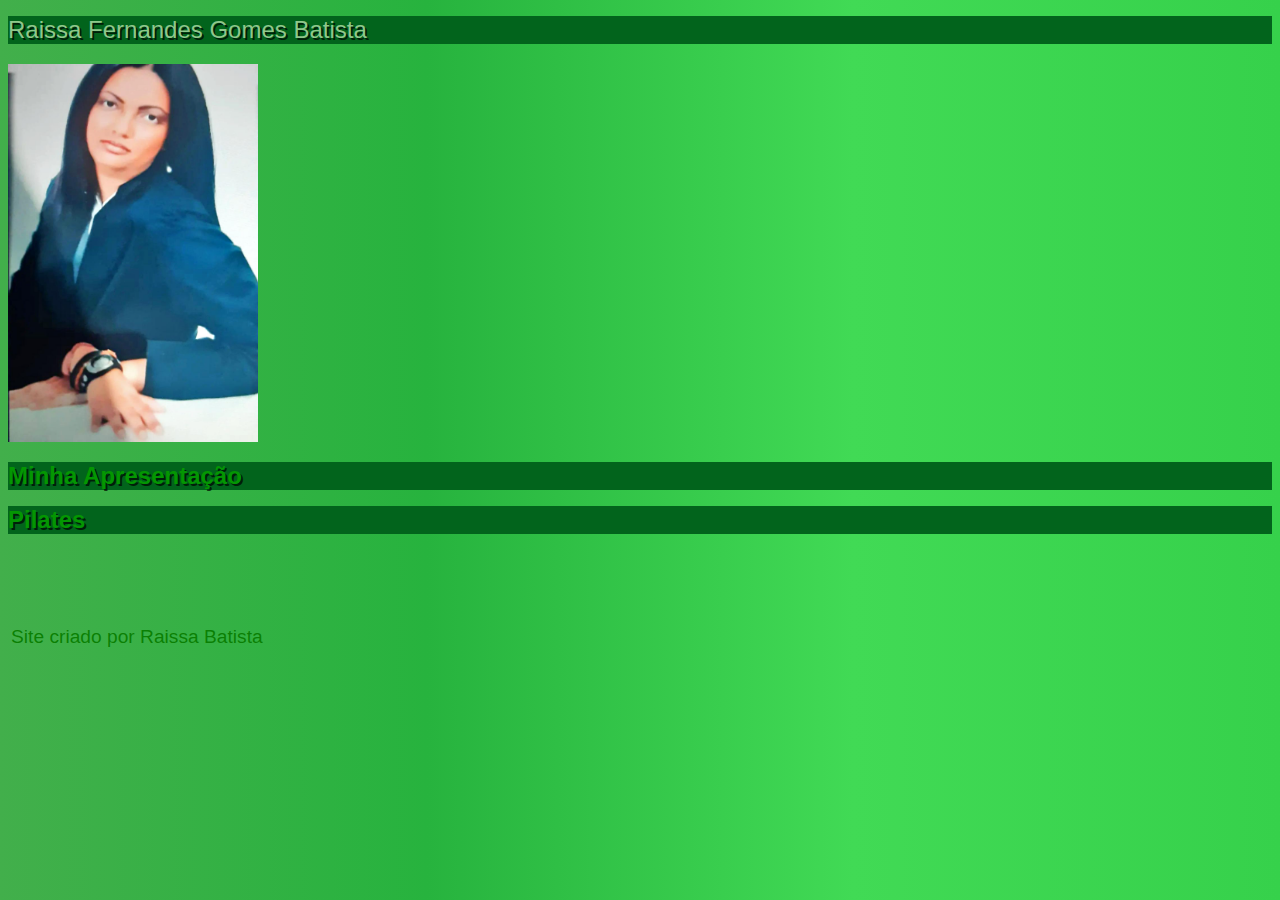
<file: index.html>
<!DOCTYPE html>
<html lang="pt-br">
<head>
    <meta charset="UTF-8">
    <meta name="viewport" content="width=device-width, initial-scale=1.0">
    <title> Site Raissa </title>
    <link rel="stylesheet" href="style.css">
</head>    

<body style="background-color: rgba(49, 214, 34, 0.807);font-family: Arial, Helvetica, sans-serif; font-size:16px;">

<h1 style="background-color: rgb(2, 100, 28);
color:rgb(143,199, 140);
text-shadow: 2px 2px 0px rgba(0, 0, 0, 0.686);
margin-bottom: 20px;
font-weight: normal;
"> Raissa Fernandes Gomes Batista</h1>
<img src="imagens/raissa001.png" alt="Raissa" width="250px">

<h1 style="background-color: rgb(2, 100, 28);
color:rgb(143, 199, 140);
text-shadow: 2px 2px 0px rgba(0, 0, 0, 0.686);
"><a href="minhaapresentação.html">Minha Apresentação</a></h1> 


<h1 style="background-color: rgb(2, 100, 28);
color:rgb(143, 199, 140);
text-shadow: 2px 2px 0px rgba(0, 0, 0, 0.686);
"><a href="pilates.html">Pilates</a></h1> 


</br>
</br>
</br>

<footer>
    <p style="color:#0a7f02f7;font-size:1.2em;" >Site criado por Raissa Batista</p>
</footer>
</body>
</html>
</file>
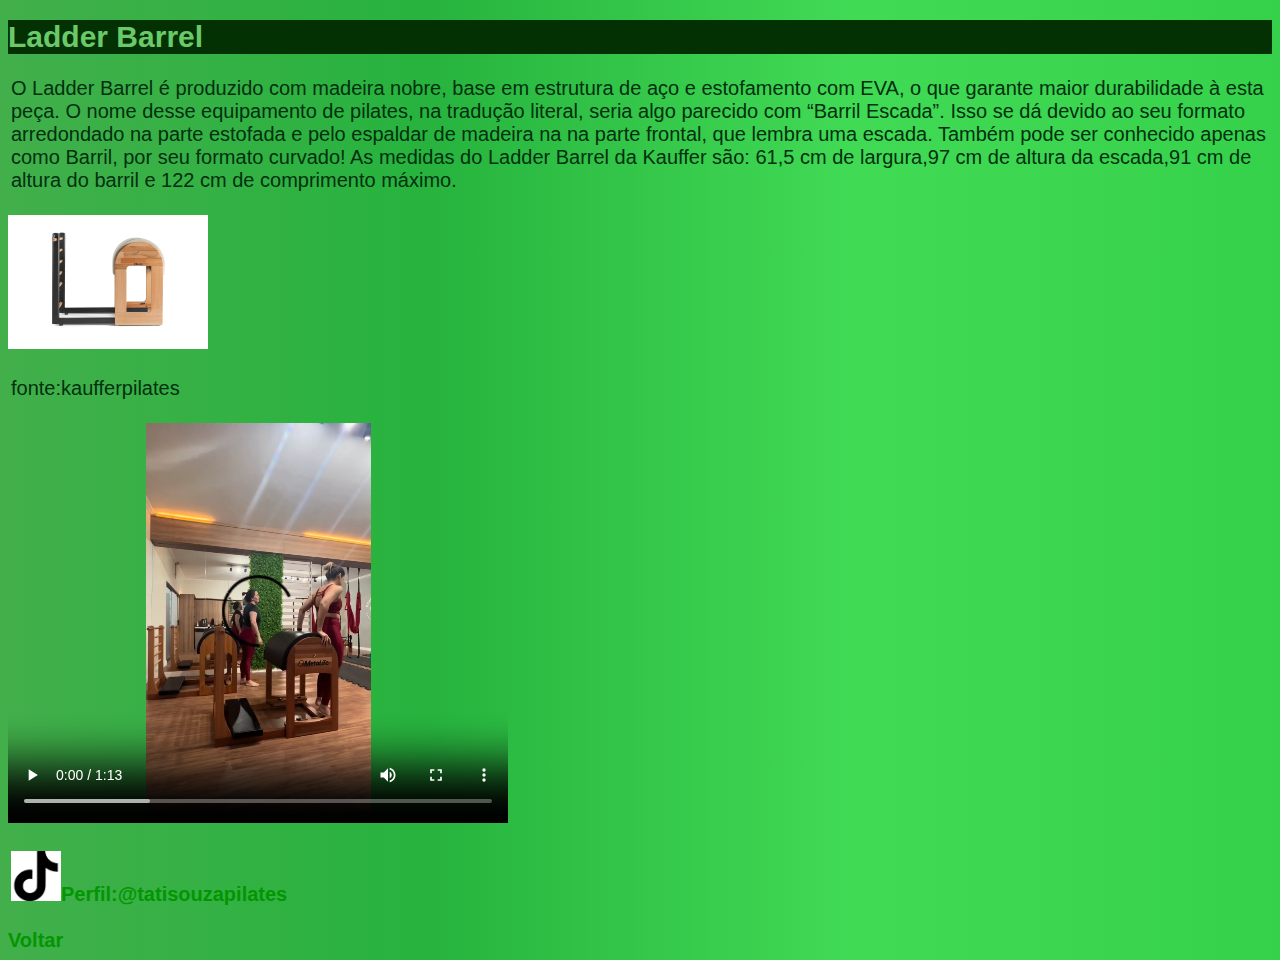
<file: barrel.html>
<!DOCTYPE html>
<html lang="pt-br"> 
<head> 
    <meta charset="UTF-8">
    <meta name="viewport" content="width=device-width,initial-scale=1.0"> 
    <title>Ladder Barrel</title>
    <link rel="stylesheet" href="style.css">
</head>
<body style="background-color: rgb(54, 167, 54); 
font-family: Arial, Helvetica, sans-serif; font: size 20px;">
    <h1 style= "color:rgb(106, 202, 106); background-color: rgb(4, 49, 4); 
    font-size:1.5em;">Ladder Barrel</h1>
    
    <p> O Ladder Barrel é produzido com madeira nobre, 
    base em estrutura de aço e estofamento com EVA, o que garante maior durabilidade à esta peça.
    O nome desse equipamento de pilates, na tradução literal, seria algo parecido com “Barril Escada”. 
    Isso se dá devido ao seu formato arredondado na parte estofada e pelo espaldar de 
    madeira na na parte frontal, que lembra uma escada.
    Também pode ser conhecido apenas como Barril, por seu formato curvado!
    As medidas do Ladder Barrel da Kauffer são:
    61,5 cm de largura,97 cm de altura da escada,91 cm de altura do barril e 122 cm de comprimento máximo.</p>

    <img src="imagens/ladderbarrel.png"alt="ladderbarrel" width="200px">
    <p>fonte:kaufferpilates</p>

    <video src="midia/@tatisouzapilates.mp4" controls width="500" height="400">
        <p>Infelizmente seu navegador não conseguiu carregar o vídeo.</p>
        </video>
        <p>  
        <a href="https://www.tiktok.com/@tatisouzapilates/video/7409026775616900357?is_from_webapp=1&sender_device=pc&web_id=7420874079442224646">
        <img src="imagens/tiktok.png"alt="TIKTOK" width="50px">Perfil:@tatisouzapilates</a>  
        </p>

        <a href="pilates.html">Voltar</a>


</body>
</html>
</file>
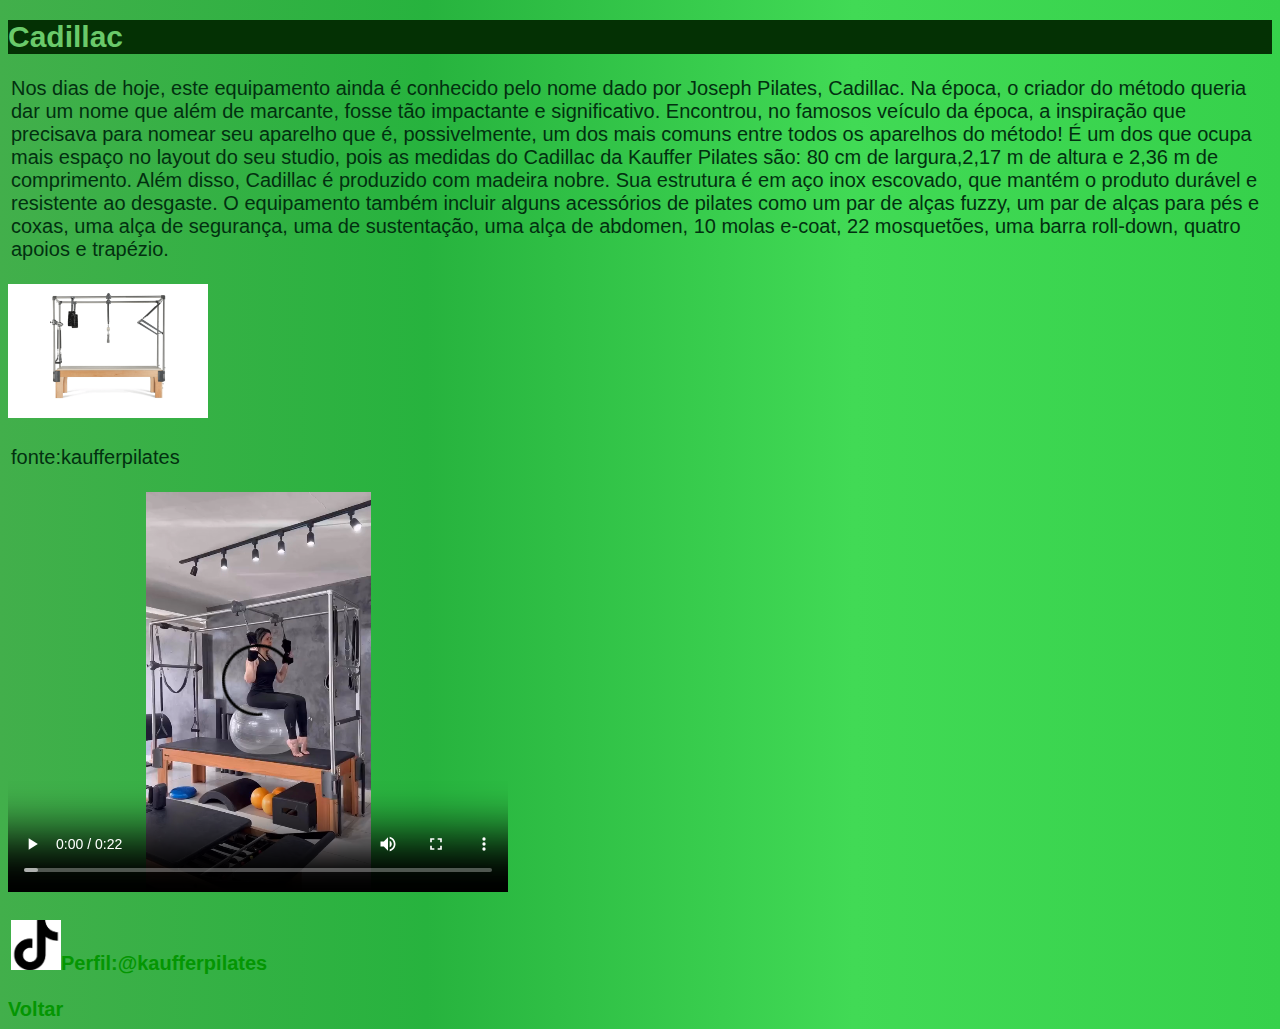
<file: cadillac.html>
<!DOCTYPE html>
<html lang="pt-br"> 
<head> 
    <meta charset="UTF-8">
    <meta name="viewport" content="width=device-width,initial-scale=1.0"> 
    <title>Cadillac</title>
    <link rel="stylesheet" href="style.css">
</head>
<body style="background-color: rgb(54, 167, 54); 
font-family: Arial, Helvetica, sans-serif; font: size 20px;">
    <h1 style= "color:rgb(106, 202, 106); background-color: rgb(4, 49, 4); 
    font-size:1.5em;">Cadillac</h1>
    
    <p>Nos dias de hoje, este equipamento ainda é conhecido pelo nome dado por Joseph Pilates, Cadillac.
    Na época, o criador do método queria dar um nome que além de marcante, fosse tão impactante e significativo. 
    Encontrou, no famosos veículo da época, a inspiração que precisava para nomear seu aparelho que é, possivelmente, 
    um dos mais comuns entre todos os aparelhos do método!
    É um dos que ocupa mais espaço no layout do seu studio, pois as medidas do Cadillac da Kauffer Pilates são:
    80 cm de largura,2,17 m de altura e 2,36 m de comprimento.
    Além disso, Cadillac é produzido com madeira nobre. 
    Sua estrutura é em aço inox escovado, que mantém o produto durável e resistente ao desgaste.
    O equipamento também incluir alguns acessórios de pilates como um par de alças fuzzy, 
    um par de alças para pés e coxas, uma alça de segurança, uma de sustentação, uma alça de abdomen, 
    10 molas e-coat, 22 mosquetões, uma barra roll-down, quatro apoios e trapézio.</p>
    
    <img src="imagens/cadillac01.png"alt="cadillac" width="200px">
    <p>fonte:kaufferpilates</p>
        
    <video src="midia/@kaufferpilatesoficialvideo.mp4" controls width="500" height="400">
    <p>Infelizmente seu navegador não conseguiu carregar o vídeo.</p>
    </video>
    <p>
    
    <a href="https://www.tiktok.com/@kaufferpilatesoficial/video/7209018601355906310?is_from_webapp=1&sender_device=pc&web_id=7420874079442224646">
    <img src="imagens/tiktok.png"alt="TIKTOK" width="50px">Perfil:@kaufferpilates</a>

    </p>


    <a href="pilates.html">Voltar</a>

</body>
</html>
</file>
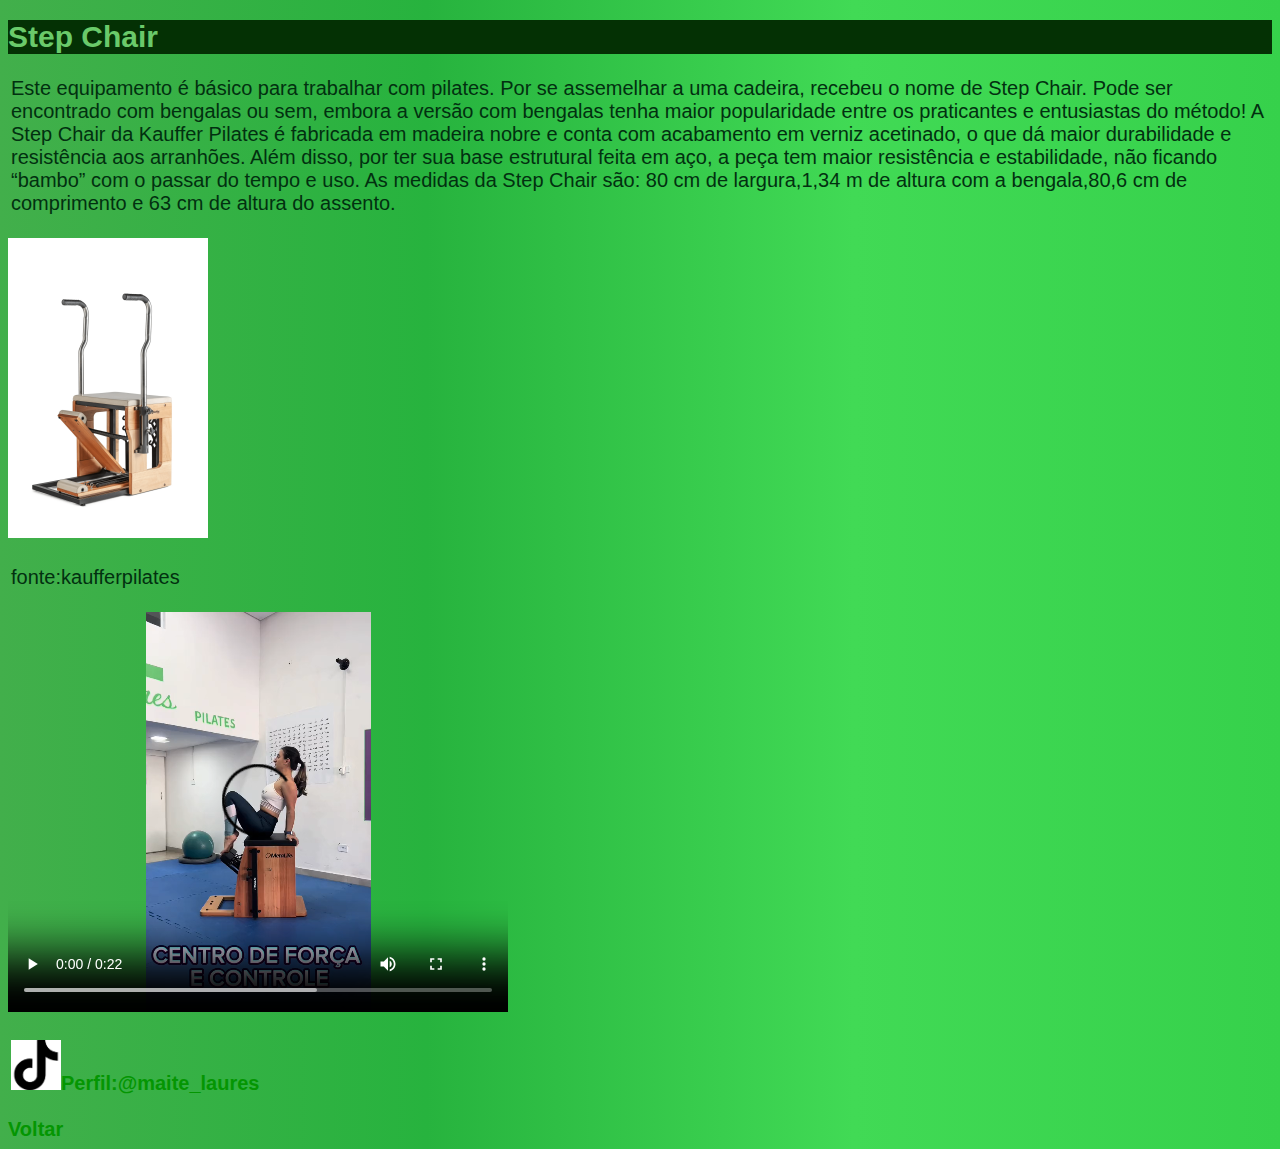
<file: chair.html>
<!DOCTYPE html>
<html lang="pt-br"> 
<head> 
    <meta charset="UTF-8">
    <meta name="viewport" content="width=device-width,initial-scale=1.0"> 
    <title>Step Chair</title>
    <link rel="stylesheet" href="style.css">
</head>
<body style="background-color: rgb(54, 167, 54); 
font-family: Arial, Helvetica, sans-serif; font: size 20px;">
    <h1 style= "color:rgb(106, 202, 106); background-color: rgb(4, 49, 4); 
    font-size:1.5em;"> Step Chair</h1>
    
    <p>Este equipamento é básico para trabalhar com pilates. 
    Por se assemelhar a uma cadeira, recebeu o nome de Step Chair. 
    Pode ser encontrado com bengalas ou sem, embora a versão com bengalas 
    tenha maior popularidade entre os praticantes e entusiastas do método!  
    A Step Chair da Kauffer Pilates é fabricada em madeira nobre e conta com acabamento em verniz acetinado, 
    o que dá maior durabilidade e resistência aos arranhões. Além disso, por ter sua base estrutural feita em aço, 
    a peça tem maior resistência e estabilidade, não ficando “bambo” com o passar do tempo e uso.   
    As medidas da Step Chair são:
    80 cm de largura,1,34 m de altura com a bengala,80,6 cm de comprimento e 63 cm de altura do assento.</p>

    <img src="imagens/stepchair.png"alt="chair" width="200px">

   <p>fonte:kaufferpilates</p>

   <video src="midia/@maite_laures.mp4" controls width="500" height="400">
    <p>Infelizmente seu navegador não conseguiu carregar o vídeo.</p>
    </video>
    <p>
       
    <a href="https://www.tiktok.com/@maite_laures/video/7274705094082432262?is_from_webapp=1&sender_device=pc&web_id=7420874079442224646">
    <img src="imagens/tiktok.png"alt="TIKTOK" width="50px">Perfil:@maite_laures</a>  
    </p>

    <a href="pilates.html">Voltar</a>


</body>
</html>
</file>
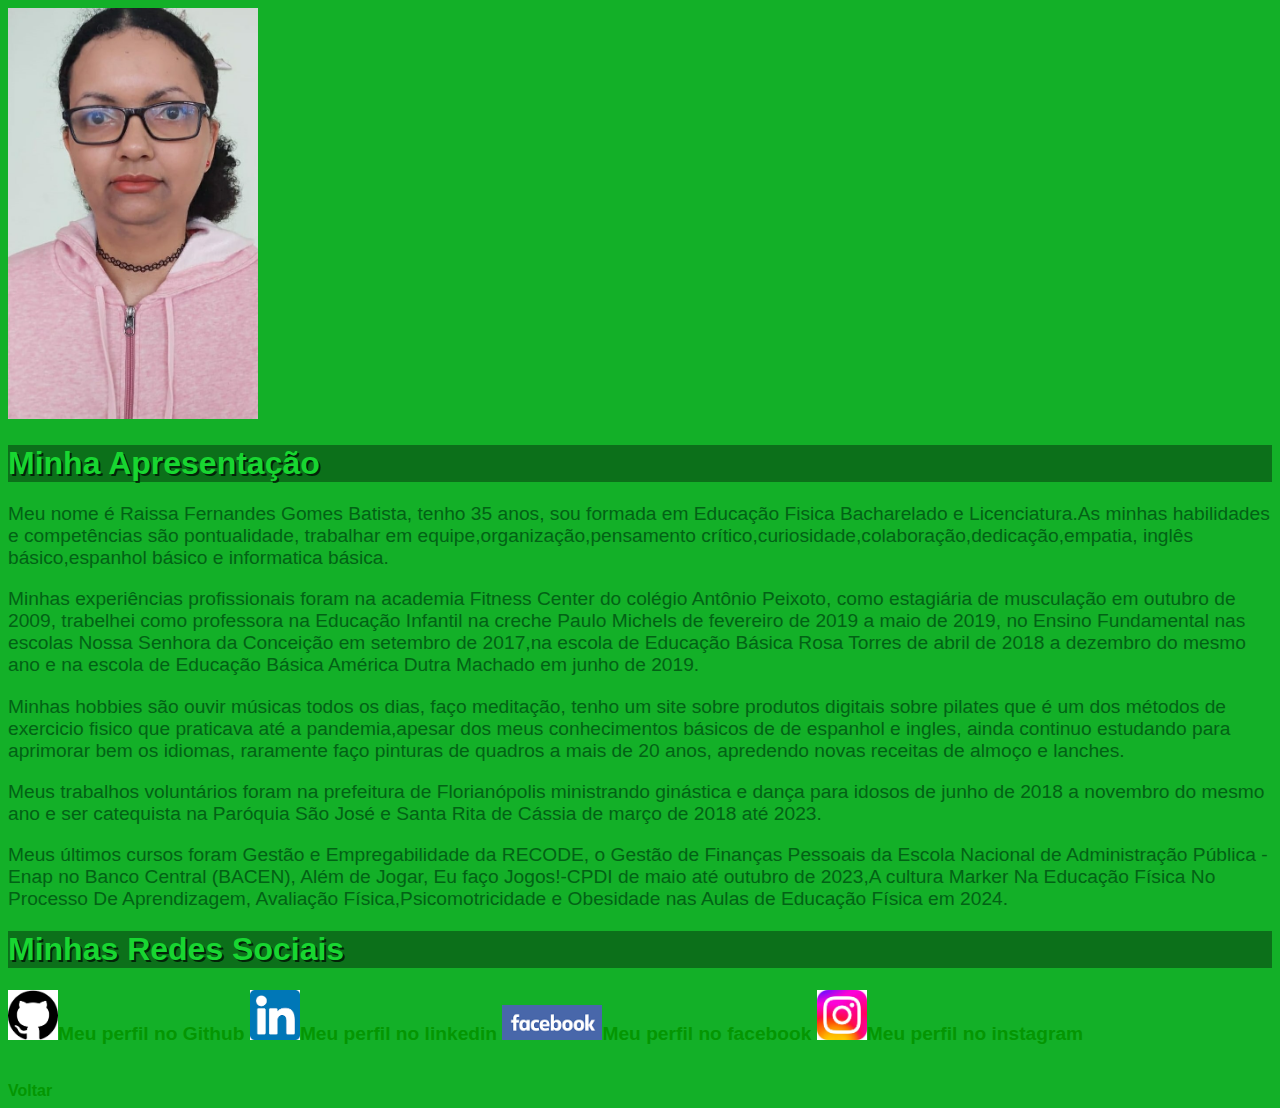
<file: minhaapresentação.html>
<!DOCTYPE html>
<html lang="pt-br">
<head>
    <meta charset="UTF-8">
    <meta name="viewport" content="width=device-width, initial-scale=1.0">
    <title>Curriculo</title>
<style>
    body{
        font-family: Arial, Helvetica, sans-serif;
    }
    a {
        color:rgb(4, 150, 2);
        text-decoration: none;
        font-weight: bold;
    }
    a:visited{
        color:rgb(1, 92, 19);
    }
    #aula:visited{ 
        color:green;
    }
    a:hover{ 
        color:rgb(16, 116, 1);
        text-decoration: underline;
    }
    a:active{ 
        color:rgb(69, 123, 70); 
    }
</style>
</head>
<body style="background-color:#13B028;font-family: Arial, Helvetica, sans-serif; font-size:16px;">
</html>  
    <img src="imagens/Raissa01.jpeg" alt="Raissa" width="250px">
    <h1 style="background-color:#0C701A;color:#18D631;text-shadow: 2px 2px 0px rgba(0, 0, 0, 0.686);">Minha Apresentação</h1>

    <p style="color:rgb(2, 98, 21);font-size:1.2em;">Meu nome é Raissa Fernandes Gomes Batista, tenho 35 anos, 
    sou formada em Educação Fisica Bacharelado e Licenciatura.As minhas habilidades e competências são pontualidade, 
    trabalhar em equipe,organização,pensamento crítico,curiosidade,colaboração,dedicação,empatia,
    inglês básico,espanhol básico e informatica básica. </p>

    <p style="color:rgb(2, 98, 21);font-size:1.2em;">Minhas experiências profissionais foram na academia Fitness Center do colégio Antônio Peixoto,
    como estagiária de musculação em outubro de 2009, trabelhei como professora na Educação Infantil na creche Paulo Michels de fevereiro de 2019 a maio de 2019,
    no Ensino Fundamental nas escolas Nossa Senhora da Conceição em setembro de 2017,na escola de Educação Básica Rosa Torres de abril de 2018 a dezembro do mesmo ano 
    e na escola de Educação Básica América Dutra Machado em junho de 2019.</p>  

    <p style="color:rgb(2, 98, 21);font-size:1.2em;">Minhas hobbies são ouvir músicas todos os dias, faço meditação, tenho um site sobre produtos digitais sobre
    pilates que é um dos métodos de exercicio fisico que praticava até a pandemia,apesar dos meus conhecimentos básicos de 
    de espanhol e ingles, ainda continuo estudando para aprimorar bem os idiomas, raramente faço pinturas de quadros a mais de 20 anos, apredendo novas receitas de almoço e lanches.</p>  

    <p style="color:rgb(2, 98, 21);font-size:1.2em;">Meus trabalhos voluntários foram na prefeitura de Florianópolis ministrando ginástica e dança para idosos de 
    junho de 2018 a novembro do mesmo ano e ser catequista na Paróquia São José e Santa Rita de Cássia de março de 2018 até 2023. </p>
    
    <p style="color:rgb(2, 98, 21);font-size:1.2em;">Meus últimos cursos foram Gestão e Empregabilidade da RECODE,
    o Gestão de Finanças Pessoais da Escola Nacional de Administração Pública - Enap no Banco Central (BACEN),
    Além de Jogar, Eu faço Jogos!-CPDI de maio até outubro de 2023,A cultura Marker Na Educação Física No Processo De Aprendizagem, 
    Avaliação Física,Psicomotricidade e Obesidade nas Aulas de Educação Física em 2024.</p>  

    </p>

    <h1 style="background-color:#0C701A;color:#18D631;text-shadow: 2px 2px 0px rgba(0, 0, 0, 0.686);">Minhas Redes Sociais</h1>
    <p style="color:rgb(2, 98, 21);font-size:1.2em;">
    
    <a href="https://github.com/RaissaFernandes25/"><img src="imagens/github.png" alt="GITHUB" width="50px">Meu perfil no Github</a>

    <a href="https://linkedin.com/in/raissabatista/"><img src="imagens/linkedin.png" alt="LINKEDIN" width="50px">Meu perfil no linkedin</a>

    <a href="https://facebook.com/raissabatista.56/"><img src="imagens/facebook.png" alt="FACEBOOK" width="100px">Meu perfil no facebook</a>
    
    <a href="https://www.instagram.com/prof.raissa25"><img src="imagens/instagram.jpeg" alt="INSTAGRAM" width="50px">Meu perfil no instagram</a>

    </p>
    <br>
    
    <a href="index.html">Voltar</a>

</body>
</html>
</file>
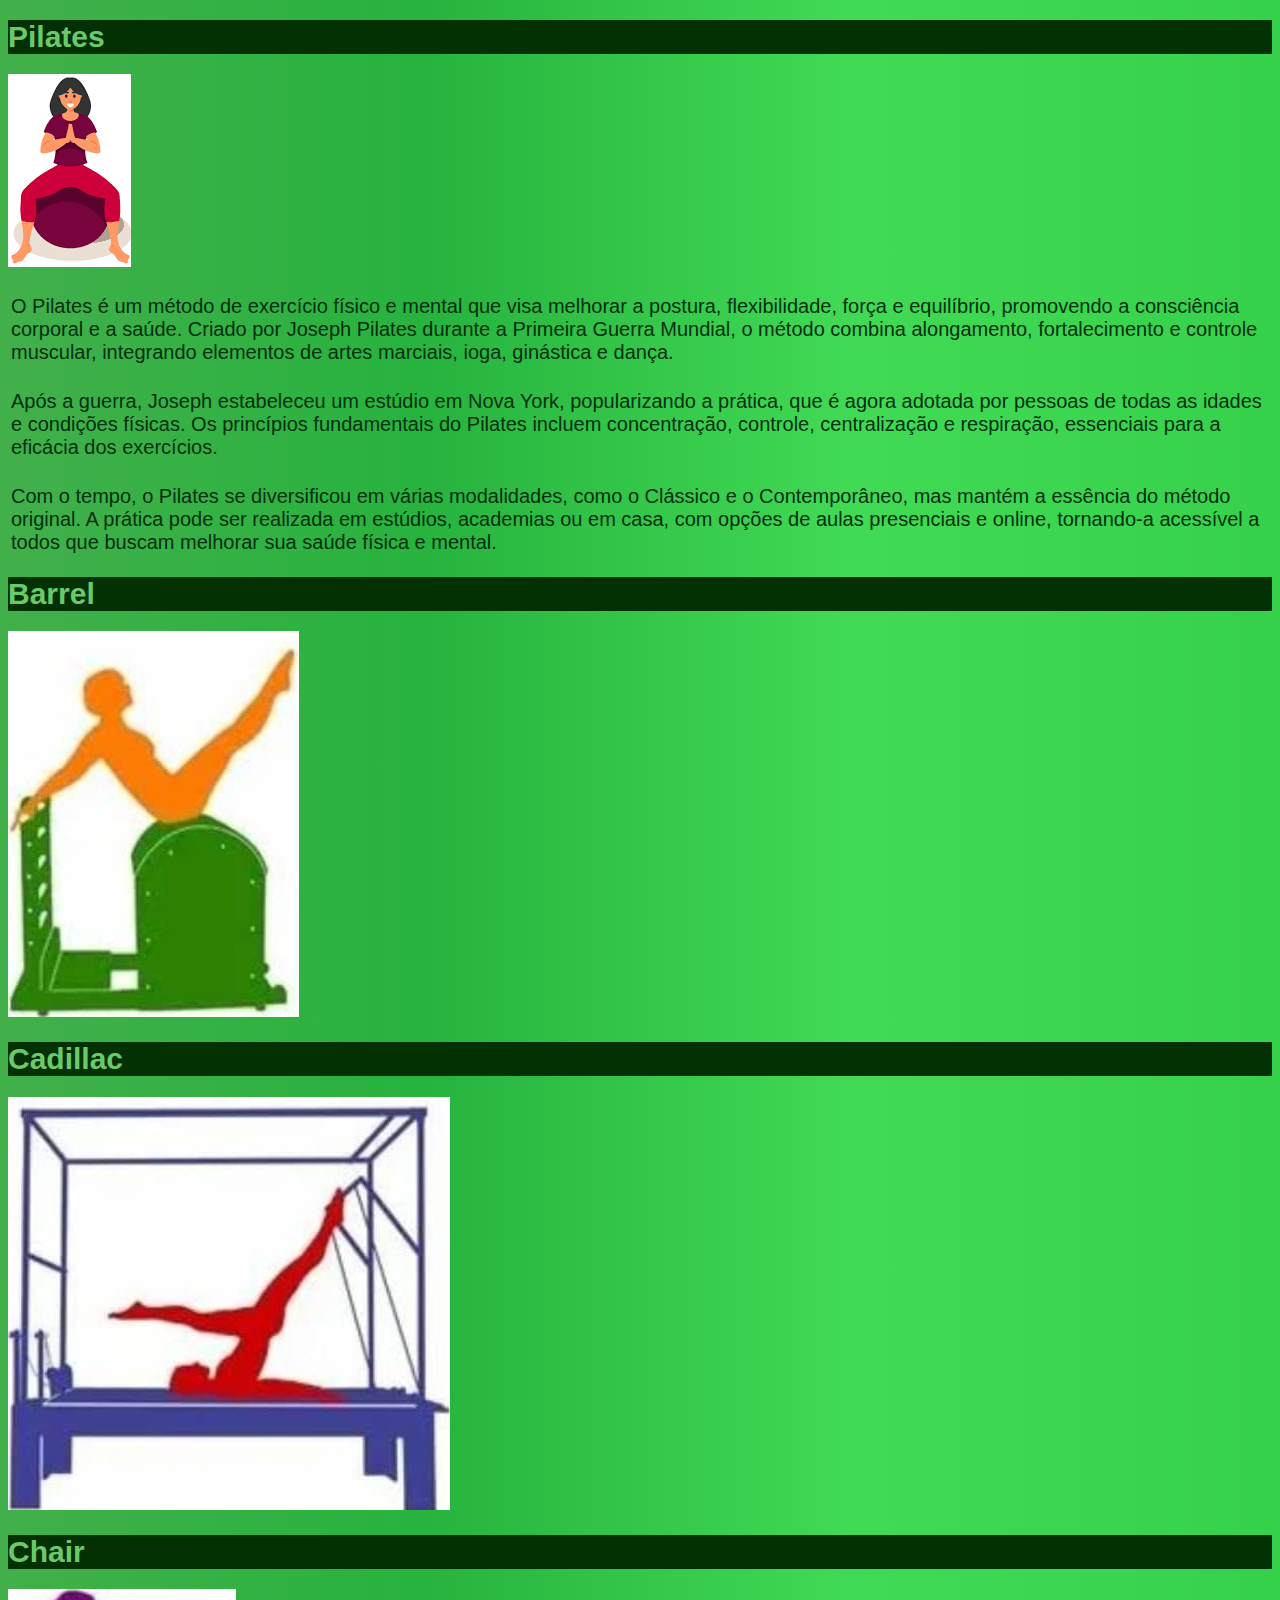
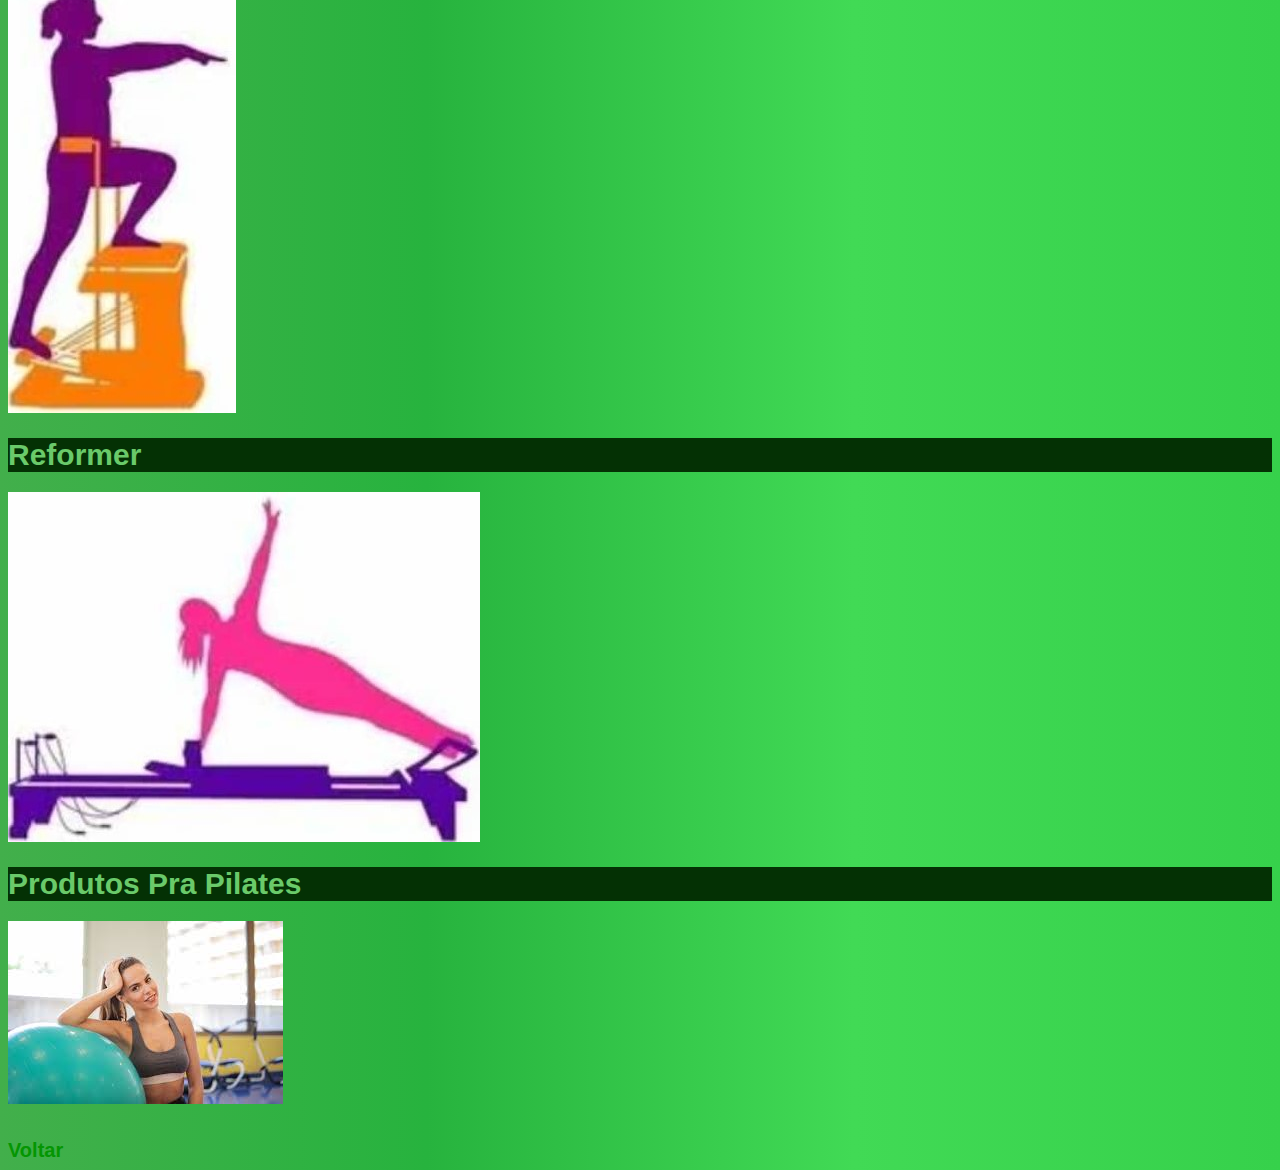
<file: pilates.html>
<!DOCTYPE html>
<html lang="pt-br"> 
<head> 
    <meta charset="UTF-8">
    <meta name="viewport" content="width=device-width,initial-scale=1.0"> 
    <title>Pilates</title>
    <link rel="stylesheet" href="style.css">
</head>
<body style="background-color: rgb(54, 167, 54); 
font-family: Arial, Helvetica, sans-serif; font: size 20px;">
    <h1 style= "color:rgb(106, 202, 106); background-color: rgb(4, 49, 4); 
    font-size:1.5em;">Pilates</h1>
    
    <img src="imagens/pilates.png"alt=>
    <p>O Pilates é um método de exercício físico e mental que visa 
        melhorar a postura, flexibilidade, força e equilíbrio, 
        promovendo a consciência corporal e a saúde. 
        Criado por Joseph Pilates durante a Primeira Guerra Mundial, 
        o método combina alongamento, fortalecimento e controle muscular, 
        integrando elementos de artes marciais, ioga, ginástica e dança.</p>
    <p>Após a guerra, Joseph estabeleceu um estúdio em Nova York, 
        popularizando a prática, que é agora adotada por 
        pessoas de todas as idades e condições físicas. 
        Os princípios fundamentais do Pilates incluem concentração, 
        controle, centralização e respiração, essenciais para a 
        eficácia dos exercícios.</p>
    <p>Com o tempo, o Pilates se diversificou em várias modalidades, 
        como o Clássico e o Contemporâneo, mas mantém a essência do 
        método original. A prática pode ser realizada em estúdios, 
        academias ou em casa, com opções de aulas presenciais e online, 
        tornando-a acessível a todos que buscam melhorar sua saúde física 
        e mental.</p>
    

        <h1>Barrel</h1>
        <a href="barrel.html">
        <img src="imagens/barrel.jpg"alt=>
        </a>

        <h1>Cadillac</h1>
        <a href="cadillac.html">
        <img src="imagens/cadillac.jpg"alt=>
        </a>

        <h1>Chair</h1>
        <a href="chair.html">
        <img src="imagens/chair.jpg"alt=>
        </a>

        <h1>Reformer</h1>
        <a href="reformer.html">
        <img src="imagens/reformer.jpg"alt=>
        </a>

        <h1>Produtos Pra Pilates</h1>
        <a href="produtosprapilates.html">
        <img src="imagens/produtosprapilates.jpeg"alt=>
        </a>

<h3 style= "color:rgb(106, 202, 106); background-color: rgb(4, 49, 4); 
font-size:1.5em;"></h3>
<a href="index.html">Voltar</a>


</body>
</html>
</file>
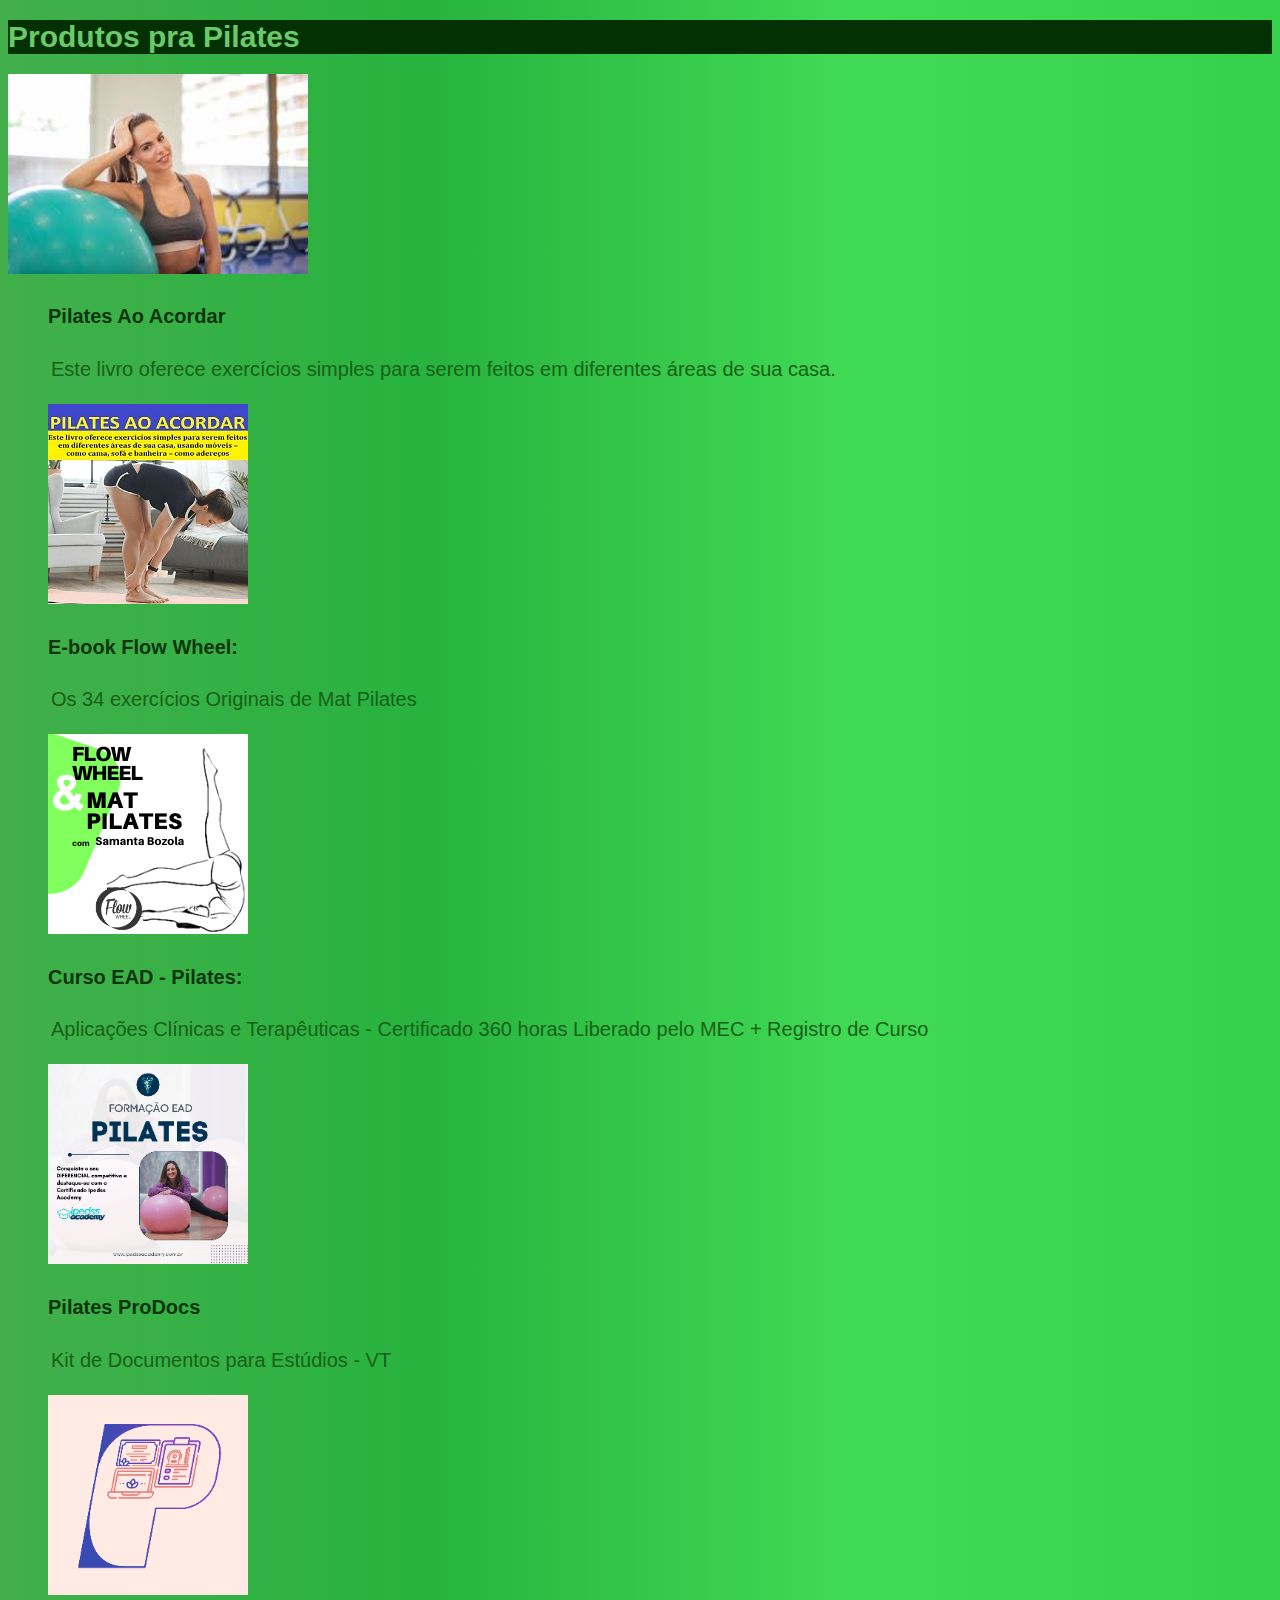
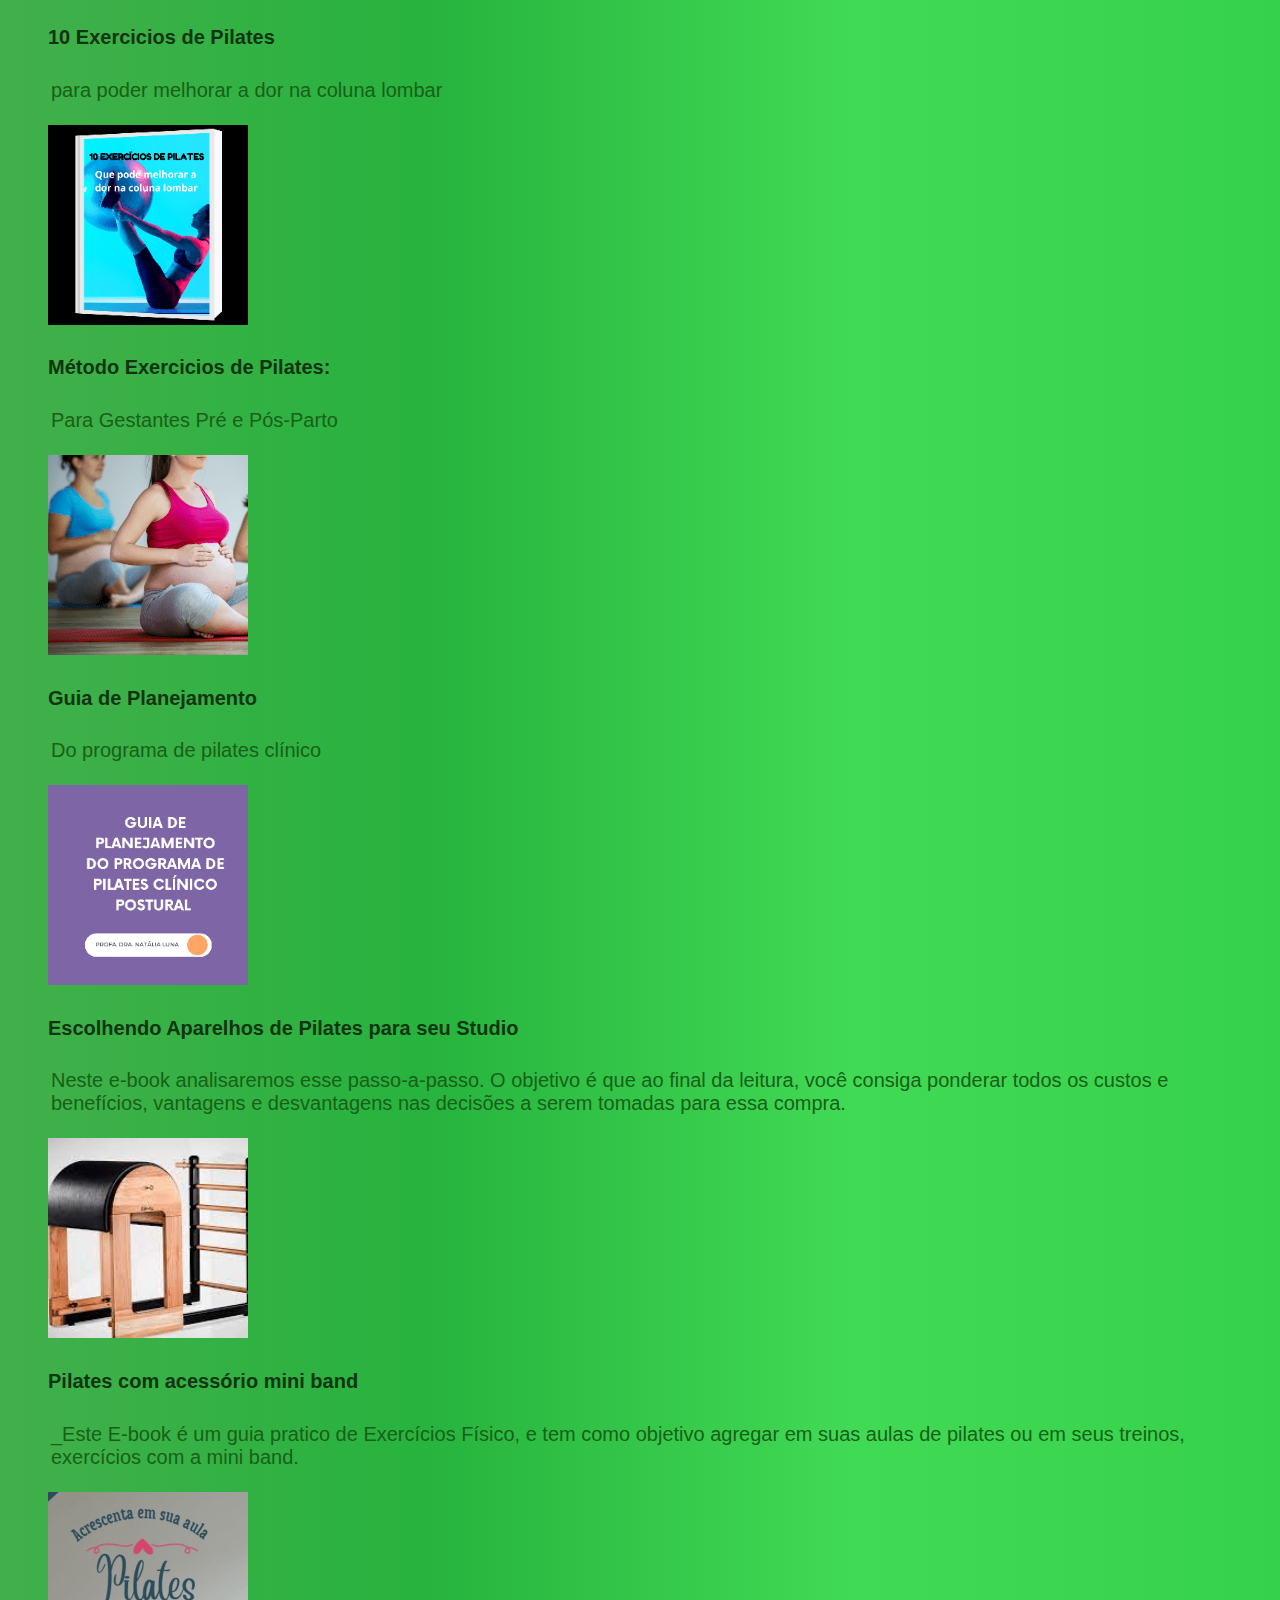
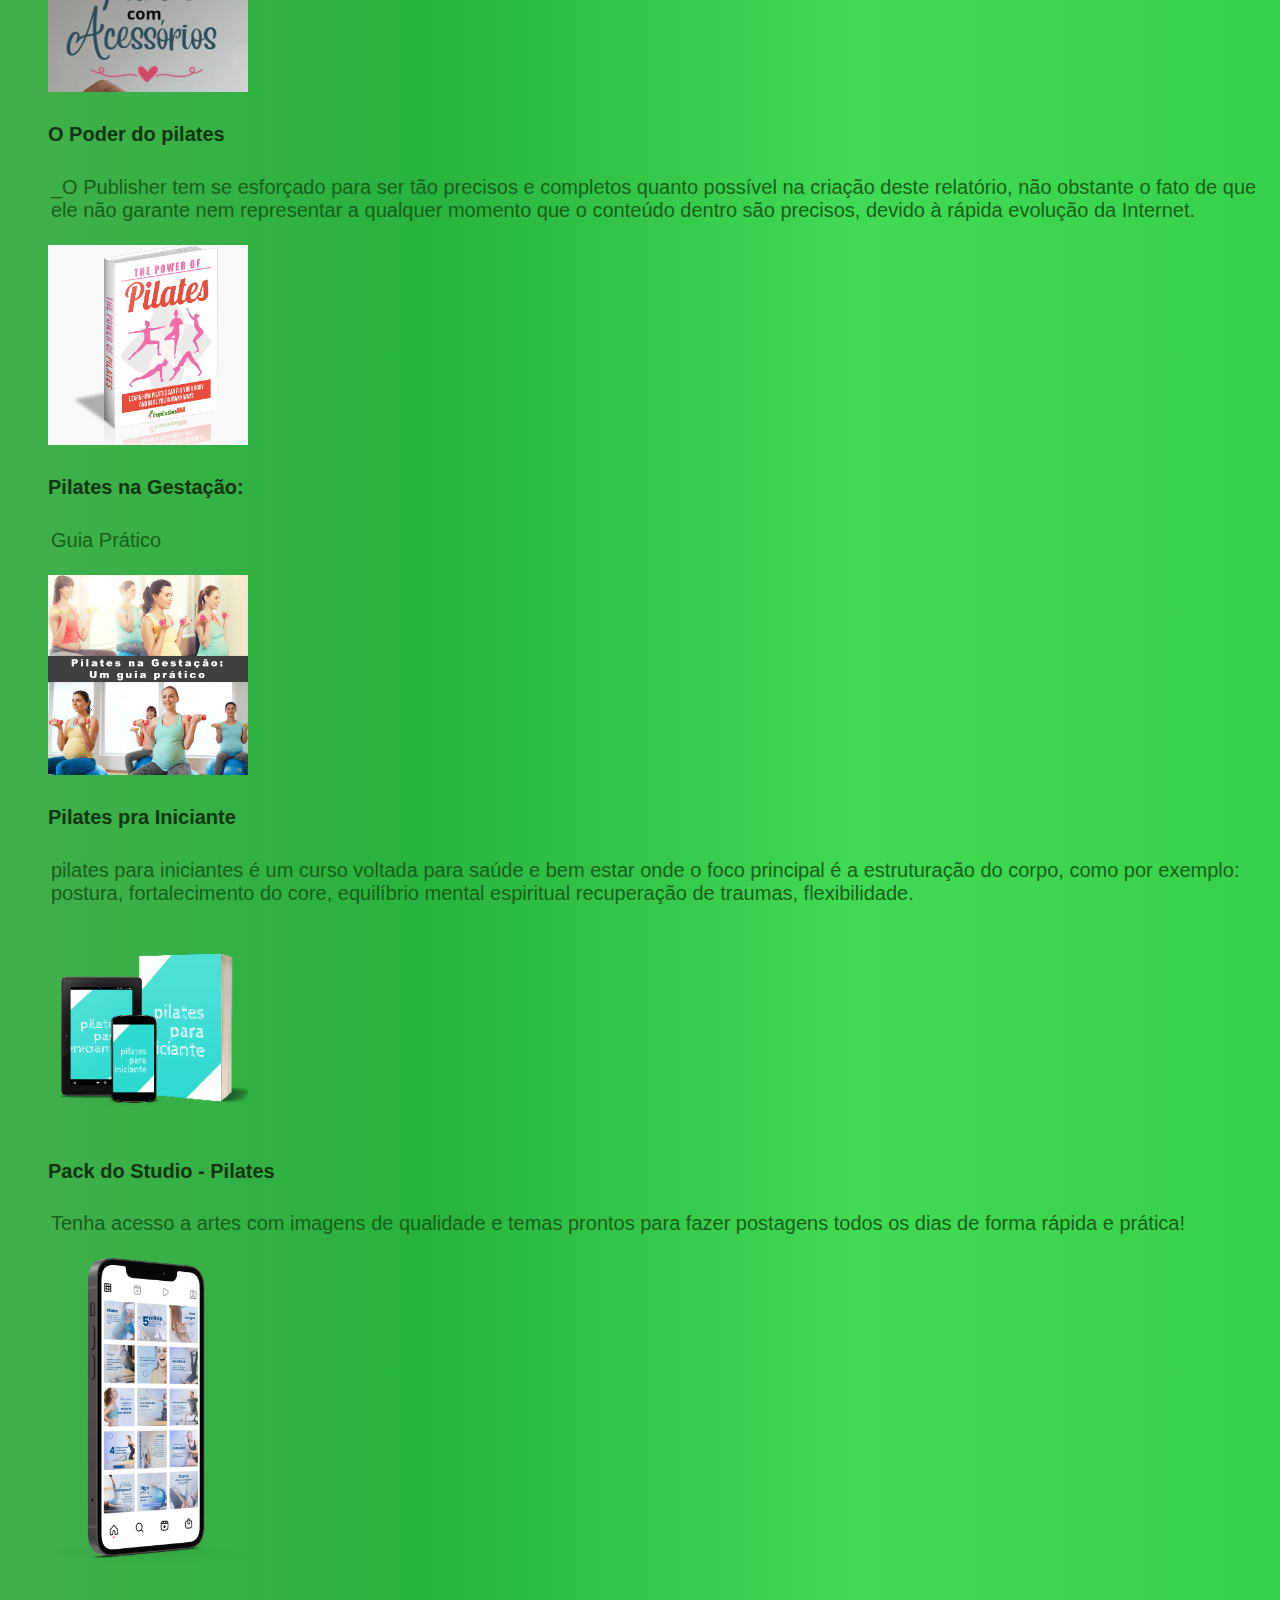
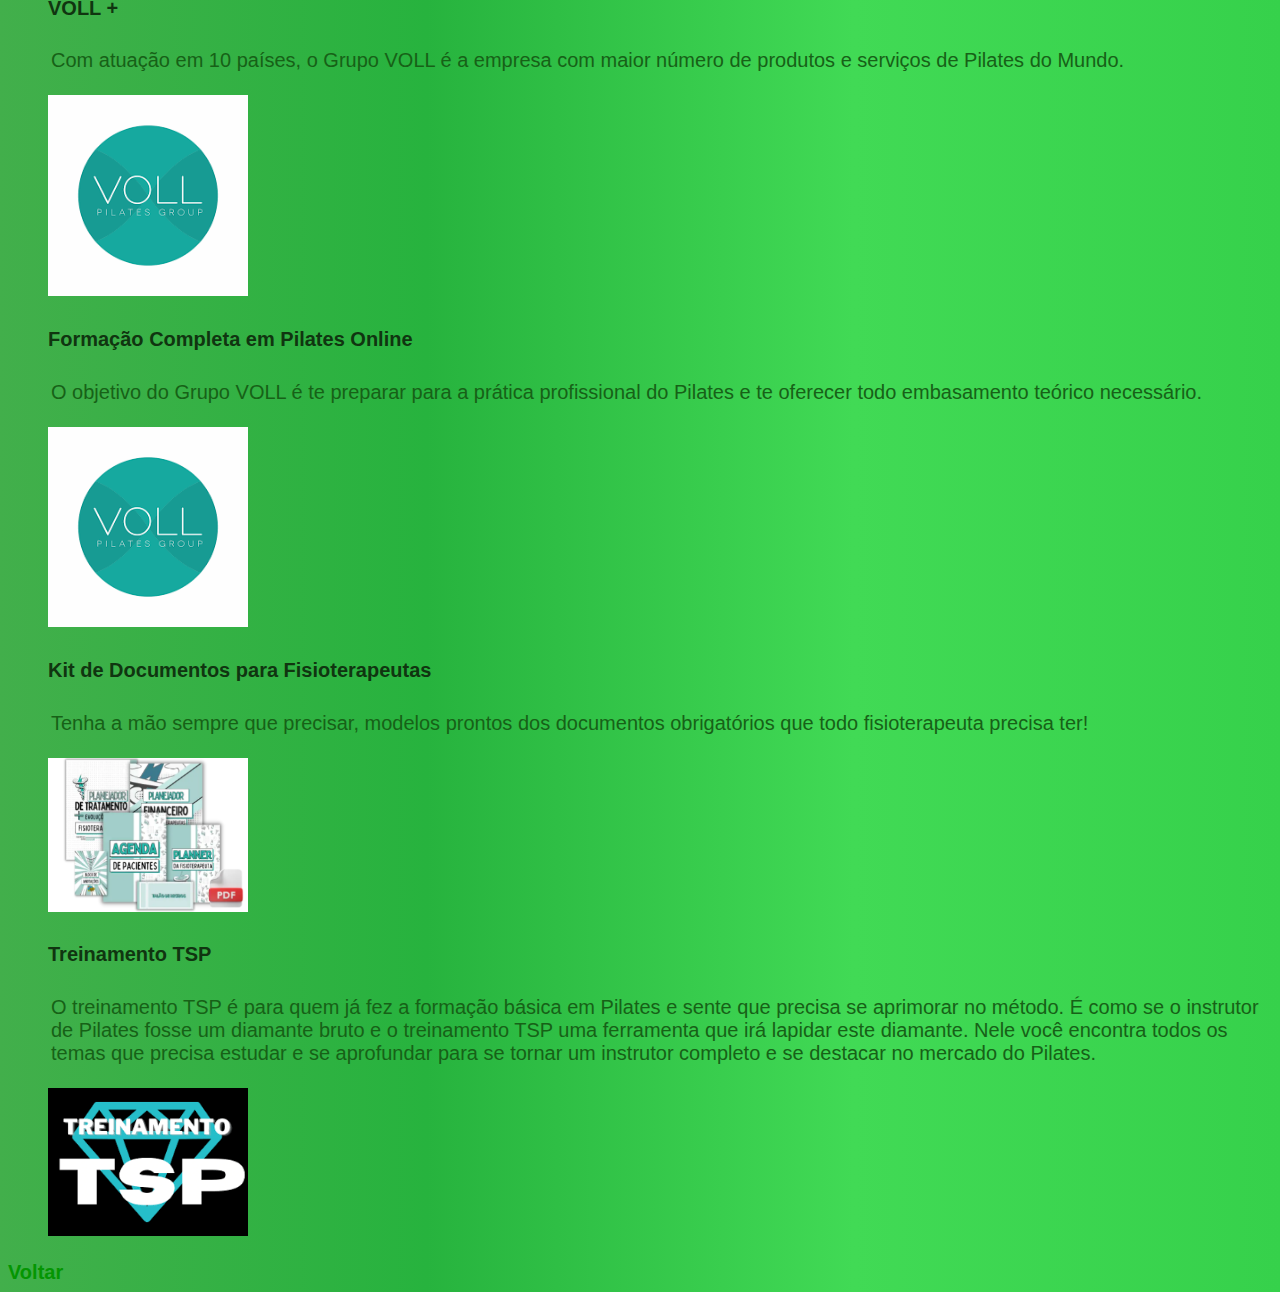
<file: produtosprapilates.html>
<!DOCTYPE html>
<html lang="pt-br"> 
<head> 
    <meta charset="UTF-8">
    <meta name="viewport" content="width=device-width,initial-scale=1.0"> 
    <title> Produtos pra Pilates</title>
    <link rel="stylesheet" href="style.css">
</head>
<body style="background-color: rgb(54, 167, 54); 
font-family: Arial, Helvetica, sans-serif; font: size 20px;">
<h1 style= "color:rgb(106, 202, 106); background-color: rgb(4, 49, 4); 
font-size:1.5em;">Produtos pra Pilates</h1>
    
<img src="imagens/produtosprapilates.jpeg"alt="produtos pra pilates" width="300px">

<ul>

<h4 style="color:rgb(16, 53, 16);font-size:1.0em;">Pilates Ao Acordar</h4>
<p style="color:rgb(23, 97, 23);font: size 01px;">Este livro oferece exercícios simples para 
serem feitos em diferentes áreas de sua casa.</p>
<a href="https://chk.eduzz.com/2150304?a=80484495">
<img src="imagens/pilatesaoacordar.png" width="200px;"></a>

<h4 style="color:rgb(16, 53, 16);font-size:1.0em;">E-book Flow Wheel: </h4>
<p style="color:rgb(23, 97, 23);font: size 01px;">Os 34 exercícios Originais de Mat Pilates</p>
<a href="https://chk.eduzz.com/353722?a=80484495">
<img src="imagens/ebookflowwheel.png" width="200px;"></a>

<h4 style="color:rgb(16, 53, 16);font-size:1.0em;">Curso EAD - Pilates:  </h4>
<p style="color:rgb(23, 97, 23);font: size 01px;">Aplicações Clínicas e Terapêuticas - 
Certificado 360 horas Liberado pelo MEC + Registro de Curso</p>
<a href="https://chk.eduzz.com/2293429?a=80484495">
<img src="imagens/cursoeadpilatesead.png" width="200px;"></a>

<h4 style="color:rgb(16, 53, 16);font-size:1.0em;">Pilates ProDocs</h4>
<p style="color:rgb(23, 97, 23);font: size 01px;">Kit de Documentos para Estúdios - VT</p>
<a href="https://chk.eduzz.com/1970616?a=80484495">
<img src="imagens/kitdocumentos.png" width="200px;"></a>

<h4 style="color:rgb(16, 53, 16);font-size:1.0em;">10 Exercicios de Pilates  </h4>
<p style="color:rgb(23, 97, 23);font: size 01px;">para poder melhorar a dor na coluna lombar</p>
<a href="https://chk.eduzz.com/2150711?a=80484495">
<img src="imagens/10exerciciosdepilatescoluna.png" width="200px;"></a>

<h4 style="color:rgb(16, 53, 16);font-size:1.0em;">Método Exercicios de Pilates:</h4>
<p style="color:rgb(23, 97, 23);font: size 01px;">Para Gestantes Pré e Pós-Parto</p>
<a href="https://chk.eduzz.com/925699?a=80484495">
<img src="imagens/metodogestantes.png" width="200px;"></a>

<h4 style="color:rgb(16, 53, 16);font-size:1.0em;">Guia de Planejamento</h4>
<p style="color:rgb(23, 97, 23);font: size 01px;">Do programa de pilates clínico</p>
<a href="https://chk.eduzz.com/353722?a=80484495">
<img src="imagens/guiaplanejamento.png" width="200px;"></a>

<h4 style="color:rgb(16, 53, 16);font-size:1.0em;">Escolhendo Aparelhos de Pilates para seu Studio </h4>
<p style="color:rgb(23, 97, 23);font: size 01px;">Neste e-book analisaremos esse passo-a-passo. 
O objetivo é que ao final da leitura, você consiga ponderar todos os custos e benefícios, 
vantagens e desvantagens nas decisões a serem tomadas para essa compra.</p>
<a href="https://chk.eduzz.com/1088426?a=80484495">
<img src="imagens/escolhaosaparelhos.png" width="200px;"></a>

<h4 style="color:rgb(16, 53, 16);font-size:1.0em;">Pilates com acessório mini band</h4>
<p style="color:rgb(23, 97, 23);font: size 01px;">_Este E-book é um guia pratico de Exercícios Físico, 
e tem como objetivo agregar em suas aulas de pilates ou em seus treinos, exercícios com a mini band.</p>
<a href="https://chk.eduzz.com/2235899?a=80484495">
<img src="imagens/pilatescomacessorios.png" width="200px;"></a>

<h4 style="color:rgb(16, 53, 16);font-size:1.0em;">O Poder do pilates</h4>
<p style="color:rgb(23, 97, 23);font: size 01px;">_O Publisher tem se esforçado para ser 
tão precisos e completos quanto possível na criação deste relatório, não obstante o fato 
de que ele não garante nem representar a qualquer momento que o conteúdo dentro são precisos, 
devido à rápida evolução da Internet.</p>
<a href="https://chk.eduzz.com/1951546?a=80484495">
<img src="imagens/opoderdopilates.png" width="200px;"></a>

<h4 style="color:rgb(16, 53, 16);font-size:1.0em;">Pilates na Gestação: </h4>
<p style="color:rgb(23, 97, 23);font: size 01px;">Guia Prático</p>
<a href="https://chk.eduzz.com/2302334?a=80484495">
<img src="imagens/pilatesgestacao.png" width="200px;"></a>

<h4 style="color:rgb(16, 53, 16);font-size:1.0em;">Pilates pra Iniciante </h4>
<p style="color:rgb(23, 97, 23);font: size 01px;">pilates para iniciantes é um curso voltada para saúde e bem estar 
onde o foco principal é a estruturação do corpo, como por exemplo: postura, fortalecimento do core, equilíbrio mental 
espiritual recuperação de traumas, flexibilidade.</p>
<a href="https://chk.eduzz.com/639464?a=80484495">
<img src="imagens/pilatesparainiciante.png" width="200px;"></a>

<h4 style="color:rgb(16, 53, 16);font-size:1.0em;">Pack do Studio - Pilates </h4>
<p style="color:rgb(23, 97, 23);font: size 01px;">Tenha acesso a artes com imagens de qualidade e 
temas prontos para fazer postagens todos os dias de forma rápida e prática!</p>
<a href="https://go.hotmart.com/E95729069O">
<img src="imagens/packdoestudiopilates.png" width="200px;"></a>

<h4 style="color:rgb(16, 53, 16);font-size:1.0em;">VOLL + </h4>
<p style="color:rgb(23, 97, 23);font: size 01px;">Com atuação em 10 países, 
o Grupo VOLL é a empresa com maior número de produtos e serviços de Pilates do Mundo.</p>
<a href="https://go.hotmart.com/E95729143J">
<img src="imagens/vollpilatesgrup.png" width="200px;"></a>

<h4 style="color:rgb(16, 53, 16);font-size:1.0em;">Formação Completa em Pilates Online</h4>
<p style="color:rgb(23, 97, 23);font: size 01px;">O objetivo do Grupo VOLL é te preparar 
para a prática profissional do Pilates e te oferecer todo embasamento teórico necessário.</p>
<a href="https://go.hotmart.com/T95729254S">
<img src="imagens/vollpilatesgrup.png" width="200px;"></a>

<h4 style="color:rgb(16, 53, 16);font-size:1.0em;">Kit de Documentos para Fisioterapeutas</h4>
<p style="color:rgb(23, 97, 23);font: size 01px;">Tenha a mão sempre que precisar, 
modelos prontos dos documentos obrigatórios que todo fisioterapeuta precisa ter!</p>
<a href="https://go.hotmart.com/D95729289S">
<img src="imagens/plannerpilates.png" width="200px;"></a>

<h4 style="color:rgb(16, 53, 16);font-size:1.0em;">Treinamento TSP</h4>
<p style="color:rgb(23, 97, 23);font: size 01px;">O treinamento TSP é para quem já fez a formação básica em Pilates 
e sente que precisa se aprimorar no método.
É como se o instrutor de Pilates fosse um diamante bruto e o treinamento TSP 
uma ferramenta que irá lapidar este diamante.
Nele você encontra todos os temas que precisa estudar e se aprofundar para 
se tornar um instrutor completo e se destacar no mercado do Pilates.</p>
<a href="https://pay.kiwify.com.br/J9iHc2f?afid=uXmKMEYj">
<img src="imagens/treinamentotsp.png" width="200px;"></a>

</ul>    

<a href="pilates.html">Voltar</a>

</body>
</html>
</file>
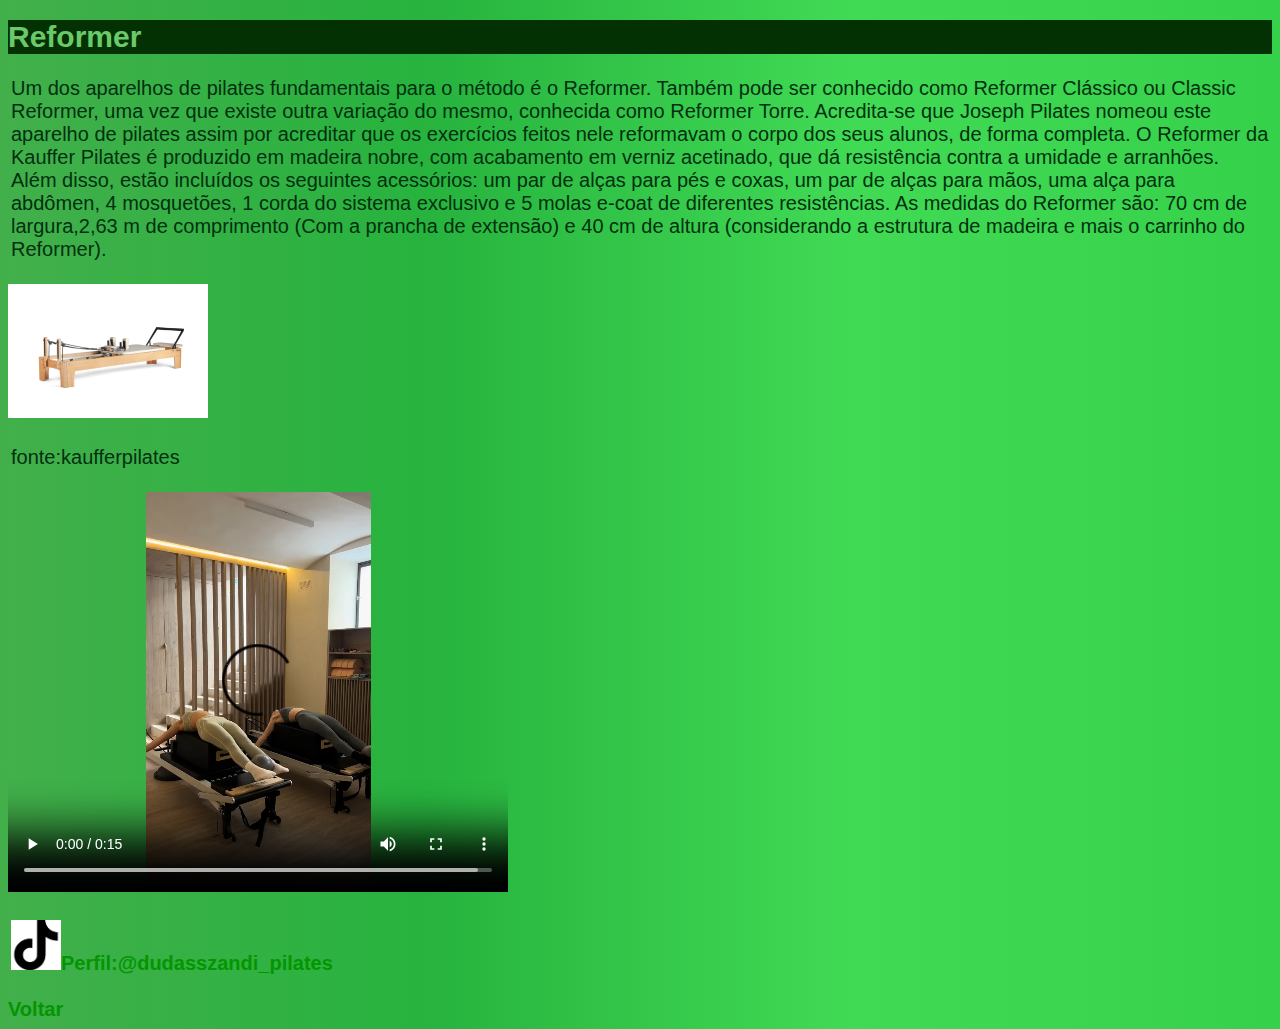
<file: reformer.html>
<!DOCTYPE html>
<html lang="pt-br"> 
<head> 
    <meta charset="UTF-8">
    <meta name="viewport" content="width=device-width,initial-scale=1.0"> 
    <title>Reformer</title>
    <link rel="stylesheet" href="style.css">
</head>
<body style="background-color: rgb(54, 167, 54); 
font-family: Arial, Helvetica, sans-serif; font: size 20px;">
    <h1 style= "color:rgb(106, 202, 106); background-color: rgb(4, 49, 4); 
    font-size:1.5em;">Reformer</h1>
    
    <p>Um dos aparelhos de pilates fundamentais para o método é o Reformer. 
    Também pode ser conhecido como Reformer Clássico ou Classic Reformer, 
    uma vez que existe outra variação do mesmo, conhecida como Reformer Torre.
    Acredita-se que Joseph Pilates nomeou este aparelho de pilates assim por 
    acreditar que os exercícios feitos nele reformavam o corpo dos seus alunos, de forma completa.  
    O Reformer da Kauffer Pilates é produzido em madeira nobre, com acabamento em verniz acetinado, 
    que dá resistência contra a umidade e arranhões. Além disso, estão incluídos os seguintes acessórios: 
    um par de alças para pés e coxas, um par de alças para mãos, uma alça para abdômen, 4 mosquetões, 
    1 corda do sistema exclusivo e 5 molas e-coat de diferentes resistências.
    As medidas do Reformer são:  
    70 cm de largura,2,63 m de comprimento (Com a prancha de extensão) e
    40 cm de altura (considerando a estrutura de madeira e mais o carrinho do Reformer).</p>

    <img src="imagens/reformer01.png"alt="reformer"width="200px">
    <p>fonte:kaufferpilates</p>

    <video src="midia/@dudasszandi_pilates_.mp4" controls width="500" height="400">
        <p>Infelizmente seu navegador não conseguiu carregar o vídeo.</p>
        </video>

        <p>
        <a href="https://www.tiktok.com/@dudasszandi_pilates/video/7364496847064321313?is_from_webapp=1&sender_device=pc&web_id=7420874079442224646">
        <img src="imagens/tiktok.png"alt="TIKTOK" width="50px">Perfil:@dudasszandi_pilates</a>   
            
        </p>
        
        <a href="pilates.html">Voltar</a>


</body>
</html>
</file>
<file: style.css>
@charset "UTF-8";

body {
    background-color:rgb(54, 167, 54);
    font-family:Arial, Helvetica, sans-serif;
    font-size: 20px;
    background-image: linear-gradient(to right,#42af4b,#27b33e,#41da55,#36d14b);
}
h1 {
    color:rgb(106, 202, 106); 
    background-color: rgb(4, 49, 4); 
    font-size:1.5em;
}
p {
    padding:3px; 
    text-indent:5x; 
    color:rgb(2, 48, 16); 
    font-size:1.0em;
}

a {
    color:rgb(4, 150, 2);
    text-decoration: none;
    font-weight: bold;
}
a:visited{
    color:rgb(6, 173, 40);
}

#aula:visited{ 
    color:green;
}
a:hover{ 
    color:rgb(20, 152, 0);
    text-decoration: underline;
}
a:active{ 
    color:rgb(69, 123, 70);

}

h3 {
    color:rgb(106, 202, 106); 
    background-color: rgb(4, 49, 4); 
    font-size:1.5em;
}
</file>
